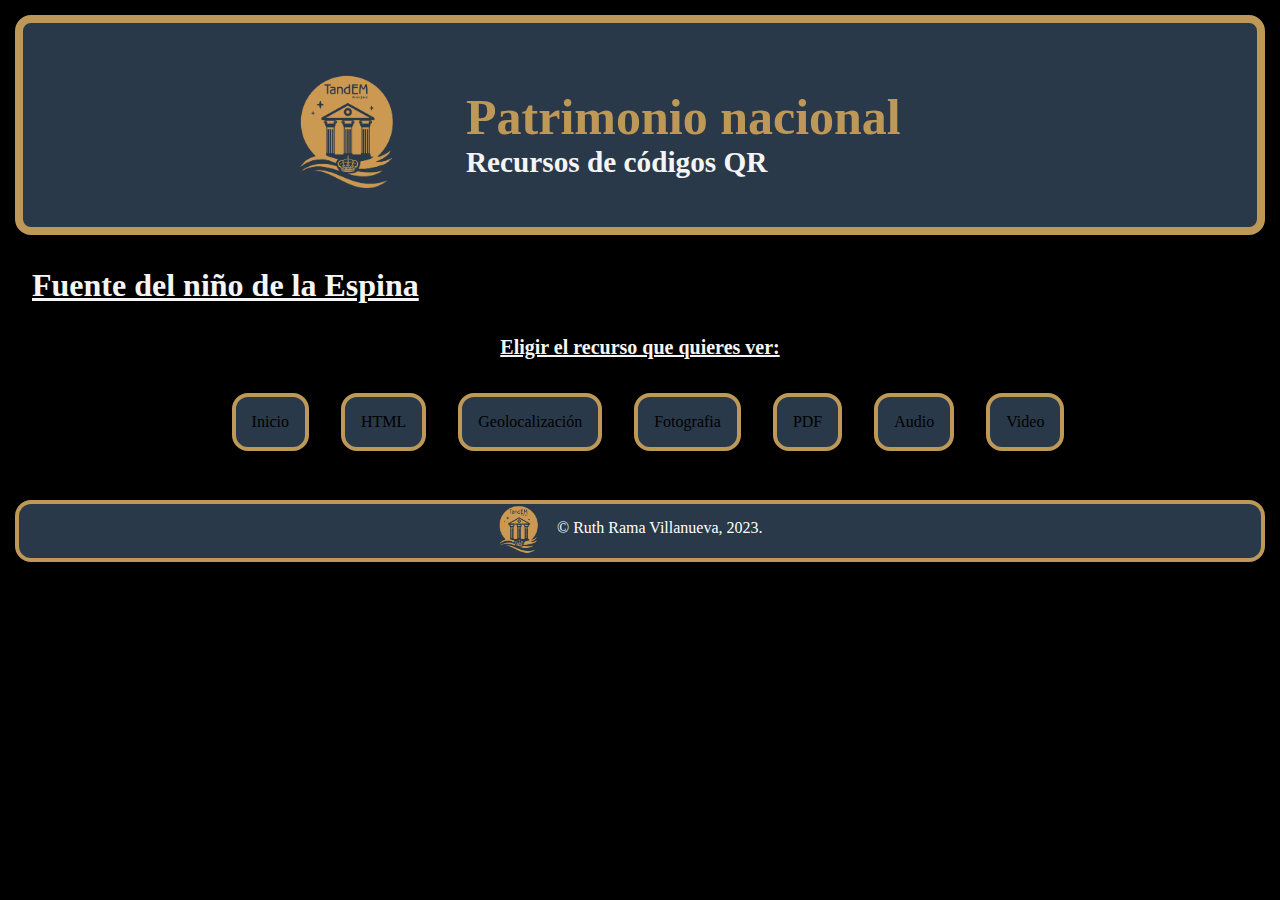
<file: index.html>
<!DOCTYPE html>
<html lang="en">
<head>
  <meta charset="UTF-8">
  <meta name="viewport" content="width=device-width, initial-scale=1.0">
  <title>Recursos de códigos QR</title>
  <link rel="stylesheet" href="estilo.css">
  <link rel="shortcut icon" href="img/icono.png" type="image/x-icon" />
</head>
<body>
  <div class="container">
<!-- Header -->
    <header>
      <div class="logo">
        <a href="index.html"><img src="img/icono.png" alt="Logo image" height="120px" id="logo"/></a>
      </div>
      <div class="cabecera">
        <h1>Patrimonio nacional</h1>
        <h3>Recursos de códigos QR</h3>
      </div>
    </header>
<!-- Main -->
    <main>
      <h1 class="titulo">Fuente del niño de la Espina</h1>
      <h4>Eligir el recurso que quieres ver:</h4>
      <br>
      <ul class="menu">
        <li><a href="index.html">Inicio</a></li>
        <li><a href="html.html">HTML</a></li>
        <li><a href="mapa.html">Geolocalización</a></li>
        <li><a href="imagenes.html">Fotografia</a></li>
        <li><a href="pdf.html">PDF</a></li>
        <li><a href="audio.html">Audio</a></li>
        <li><a href="video.html">Video</a></li>
      </ul>
      <br>
    </main>
<!-- Footer -->
    <footer>
      <div class="logo-footer">
        <a href="#logo"><img src="img/icono.png" alt="logo-inicio" height="50px"/></a>
      </div>
      <p class="p-footer">&copy; Ruth Rama Villanueva, 2023.</p>
    </footer>
  </div>
</body>
</html>
</body>
</html>
</file>
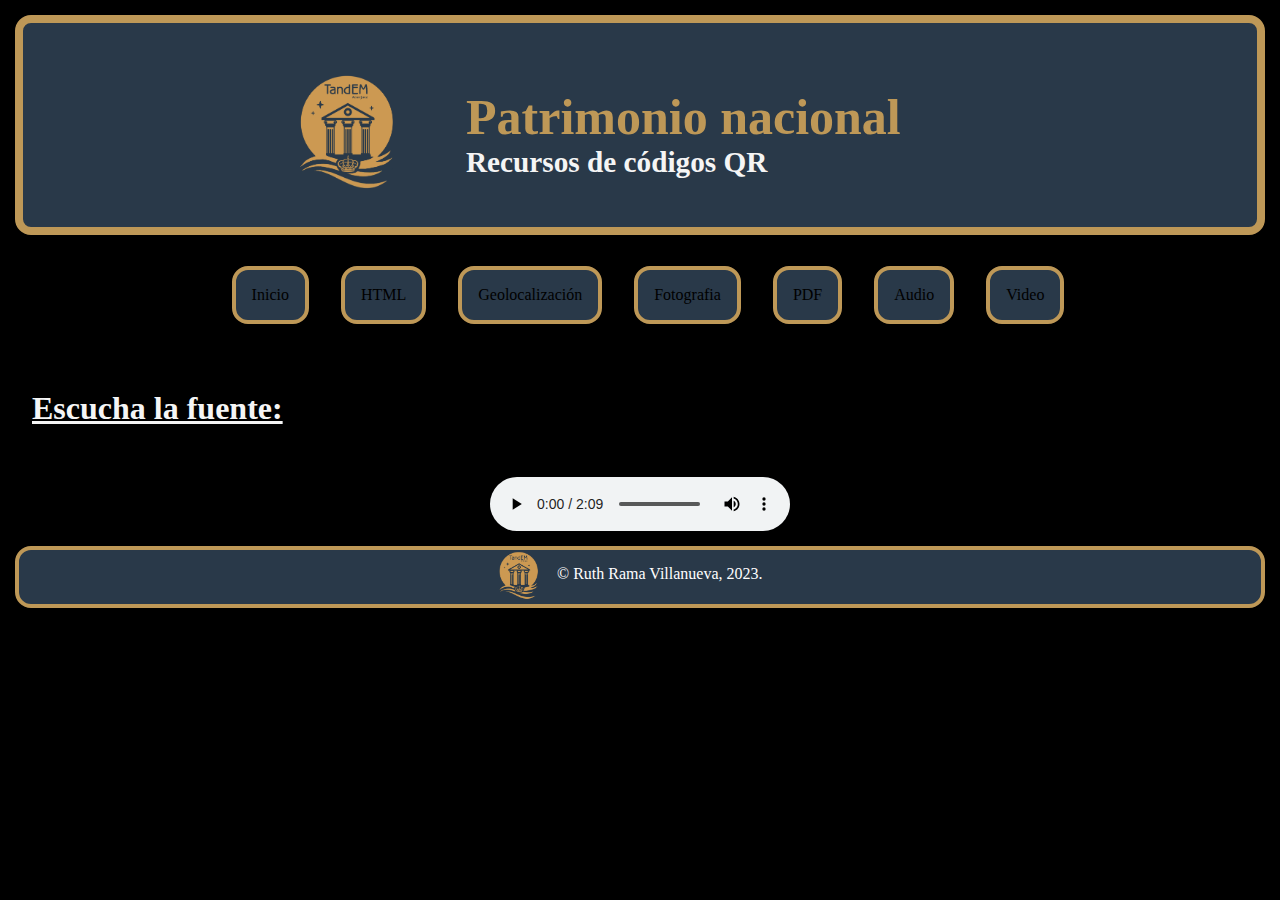
<file: audio.html>
<!DOCTYPE html>
<html lang="en">
<head>
  <meta charset="UTF-8">
  <meta name="viewport" content="width=device-width, initial-scale=1.0">
  <title>Audio</title>
  <link rel="stylesheet" href="estilo.css">
  <link rel="shortcut icon" href="img/icono.png" type="image/x-icon" />
</head>
<body>
  <div class="container">
<!-- Header -->
    <header>
      <div class="logo">
        <a href="index.html"><img src="img/icono.png" alt="Logo image" height="120px" id="logo"/></a>
      </div>
      <div class="cabecera">
        <h1>Patrimonio nacional</h1>
        <h3>Recursos de códigos QR</h3>
      </div>
    </header>
<!-- Main -->
    <main>
      <ul class="menu">
        <li><a href="index.html">Inicio</a></li>
        <li><a href="html.html">HTML</a></li>
        <li><a href="mapa.html">Geolocalización</a></li>
        <li><a href="imagenes.html">Fotografia</a></li>
        <li><a href="pdf.html">PDF</a></li>
        <li><a href="audio.html">Audio</a></li>
        <li><a href="video.html">Video</a></li>
      </ul>
      <br>
      <h1 class="titulo">Escucha la fuente:</h1>
      <br>
      <div class="audio">
        <audio src="audio.mp3" controls autoplay loop></audio>
      </div>
    </main>
<!-- Footer -->
    <footer>
      <div class="logo-footer">
        <a href="#logo"><img src="img/icono.png" alt="logo-inicio" height="50px"/></a>
      </div>
      <p class="p-footer">&copy; Ruth Rama Villanueva, 2023.</p>
    </footer>
  </div>
</body>
</html>
</body>
</html>
</file>
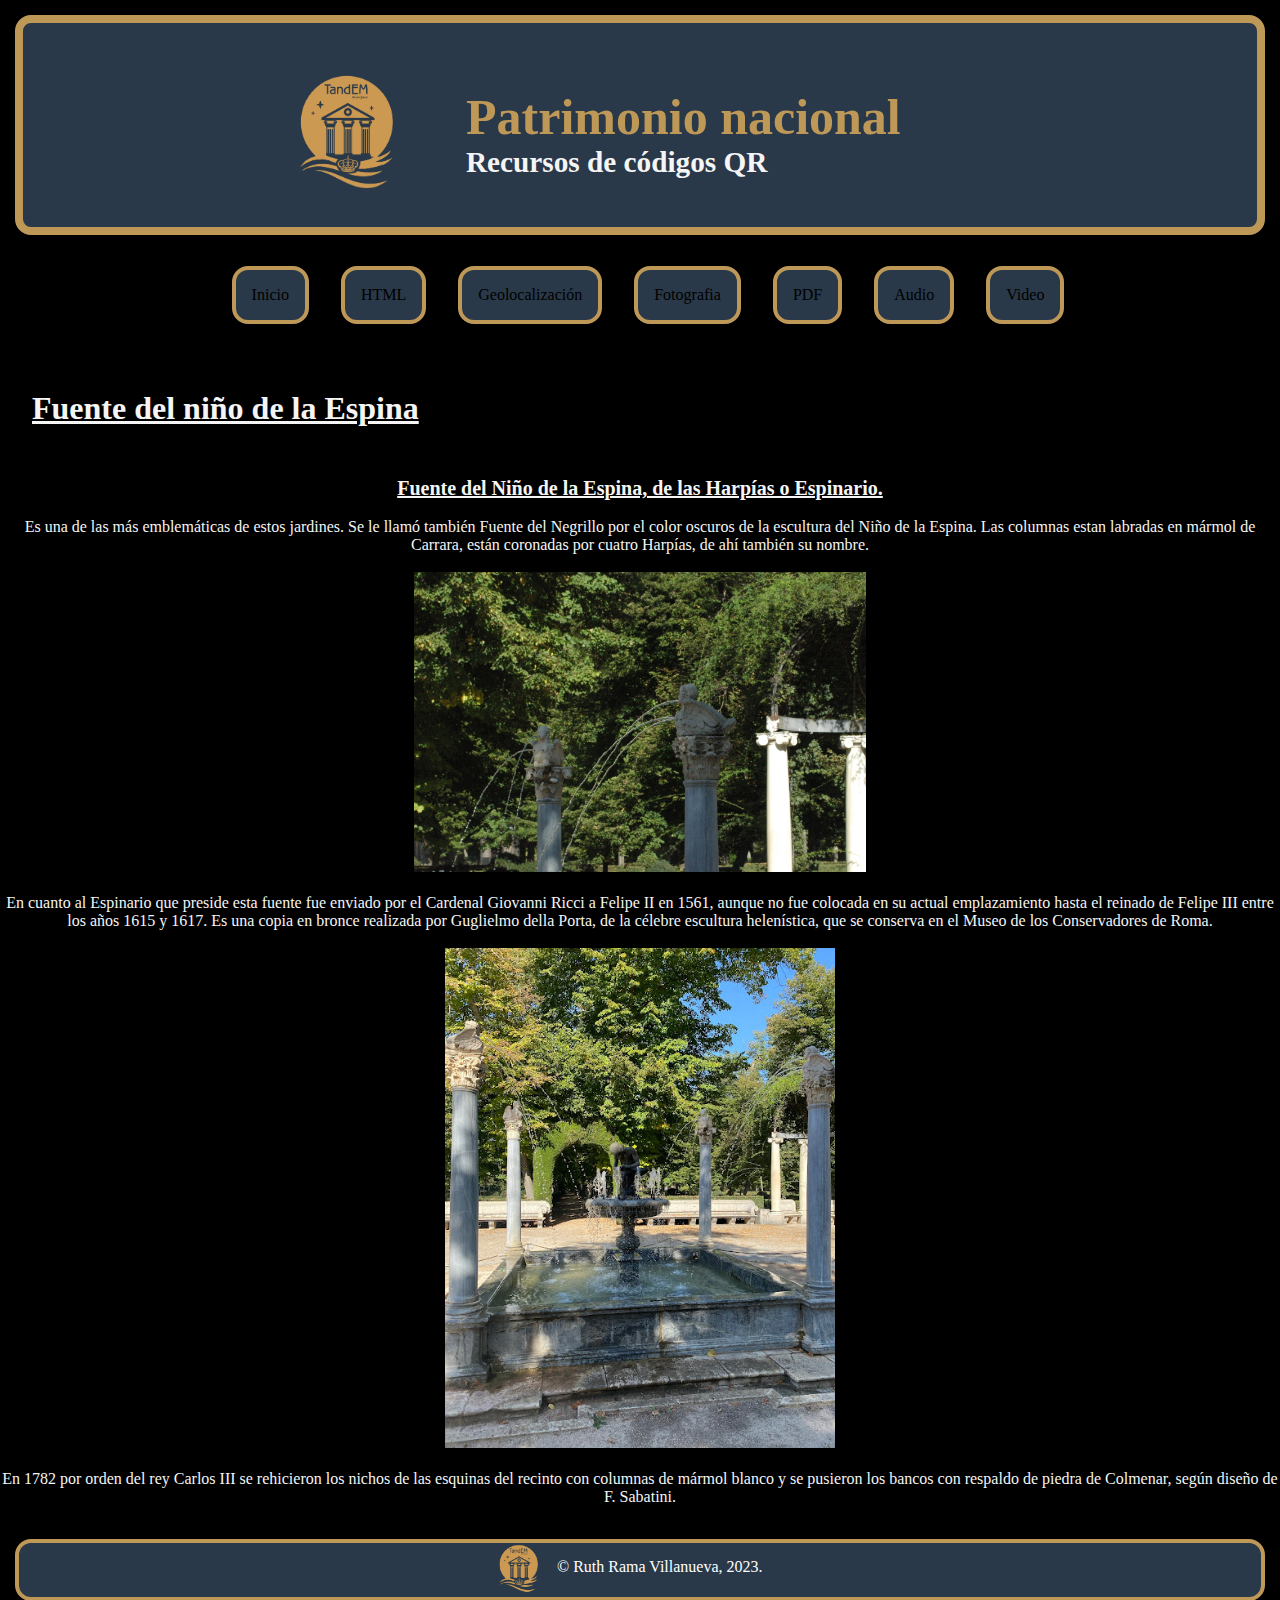
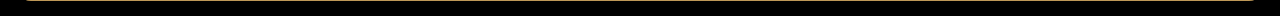
<file: html.html>
<!DOCTYPE html>
<html lang="en">
<head>
  <meta charset="UTF-8">
  <meta name="viewport" content="width=device-width, initial-scale=1.0">
  <title>HTML</title>
  <link rel="stylesheet" href="estilo.css">
  <link rel="shortcut icon" href="img/icono.png" type="image/x-icon" />
</head>
<body>
  <div class="container">
<!-- Header -->
    <header>
      <div class="logo">
        <a href="index.html"><img src="img/icono.png" alt="Logo image" height="120px" id="logo"/></a>
      </div>
      <div class="cabecera">
        <h1>Patrimonio nacional</h1>
        <h3>Recursos de códigos QR</h3>
      </div>
    </header>
<!-- Main -->
    <main>
      <ul class="menu">
        <li><a href="index.html">Inicio</a></li>
        <li><a href="html.html">HTML</a></li>
        <li><a href="mapa.html">Geolocalización</a></li>
        <li><a href="imagenes.html">Fotografia</a></li>
        <li><a href="pdf.html">PDF</a></li>
        <li><a href="audio.html">Audio</a></li>
        <li><a href="video.html">Video</a></li>
      </ul>
      <br>
      <h1 class="titulo">Fuente del niño de la Espina</h1>
      <br>
      <h4>Fuente del Niño de la Espina, de las Harpías o Espinario.</h4>
      <br>
      <p class="texto"> Es una de las más emblemáticas de estos jardines. Se le llamó también Fuente del Negrillo por el color oscuros de la escultura del Niño de la Espina. Las columnas estan labradas en mármol de Carrara, están coronadas por cuatro Harpías, de ahí también su nombre.</p>
      <br>
      <div class="niño">
        <img src="img/DSC_5738.JPG" alt="Fuente del niño de la Espina" height="300px">
      </div>
      <br>
      <p class="texto">En cuanto al Espinario que preside esta fuente fue enviado por el Cardenal Giovanni Ricci a Felipe II en 1561, aunque no fue colocada en su actual emplazamiento hasta el reinado de Felipe III entre los años 1615 y 1617. Es una copia en bronce realizada por Guglielmo della Porta, de la célebre escultura helenística, que se conserva en el Museo de los Conservadores de Roma.</p>
      <br>
      <div class="niño">
        <img src="img/Captura de pantalla 2023-11-16 083909.png" alt="Detalle de las arpias" height="500px">
      </div>
      <br>
      <p class="texto">En 1782 por orden del rey Carlos III se rehicieron los nichos de las esquinas del recinto con columnas de mármol blanco y se pusieron los bancos con respaldo de piedra de Colmenar, según diseño de F. Sabatini.</p>
      <br>
    </main>
<!-- Footer -->
    <footer>
      <div class="logo-footer">
        <a href="#logo"><img src="img/icono.png" alt="logo-inicio" height="50px"/></a>
      </div>
      <p class="p-footer">&copy; Ruth Rama Villanueva, 2023.</p>
    </footer>
  </div>
</body>
</html>
</body>
</html>
</file>
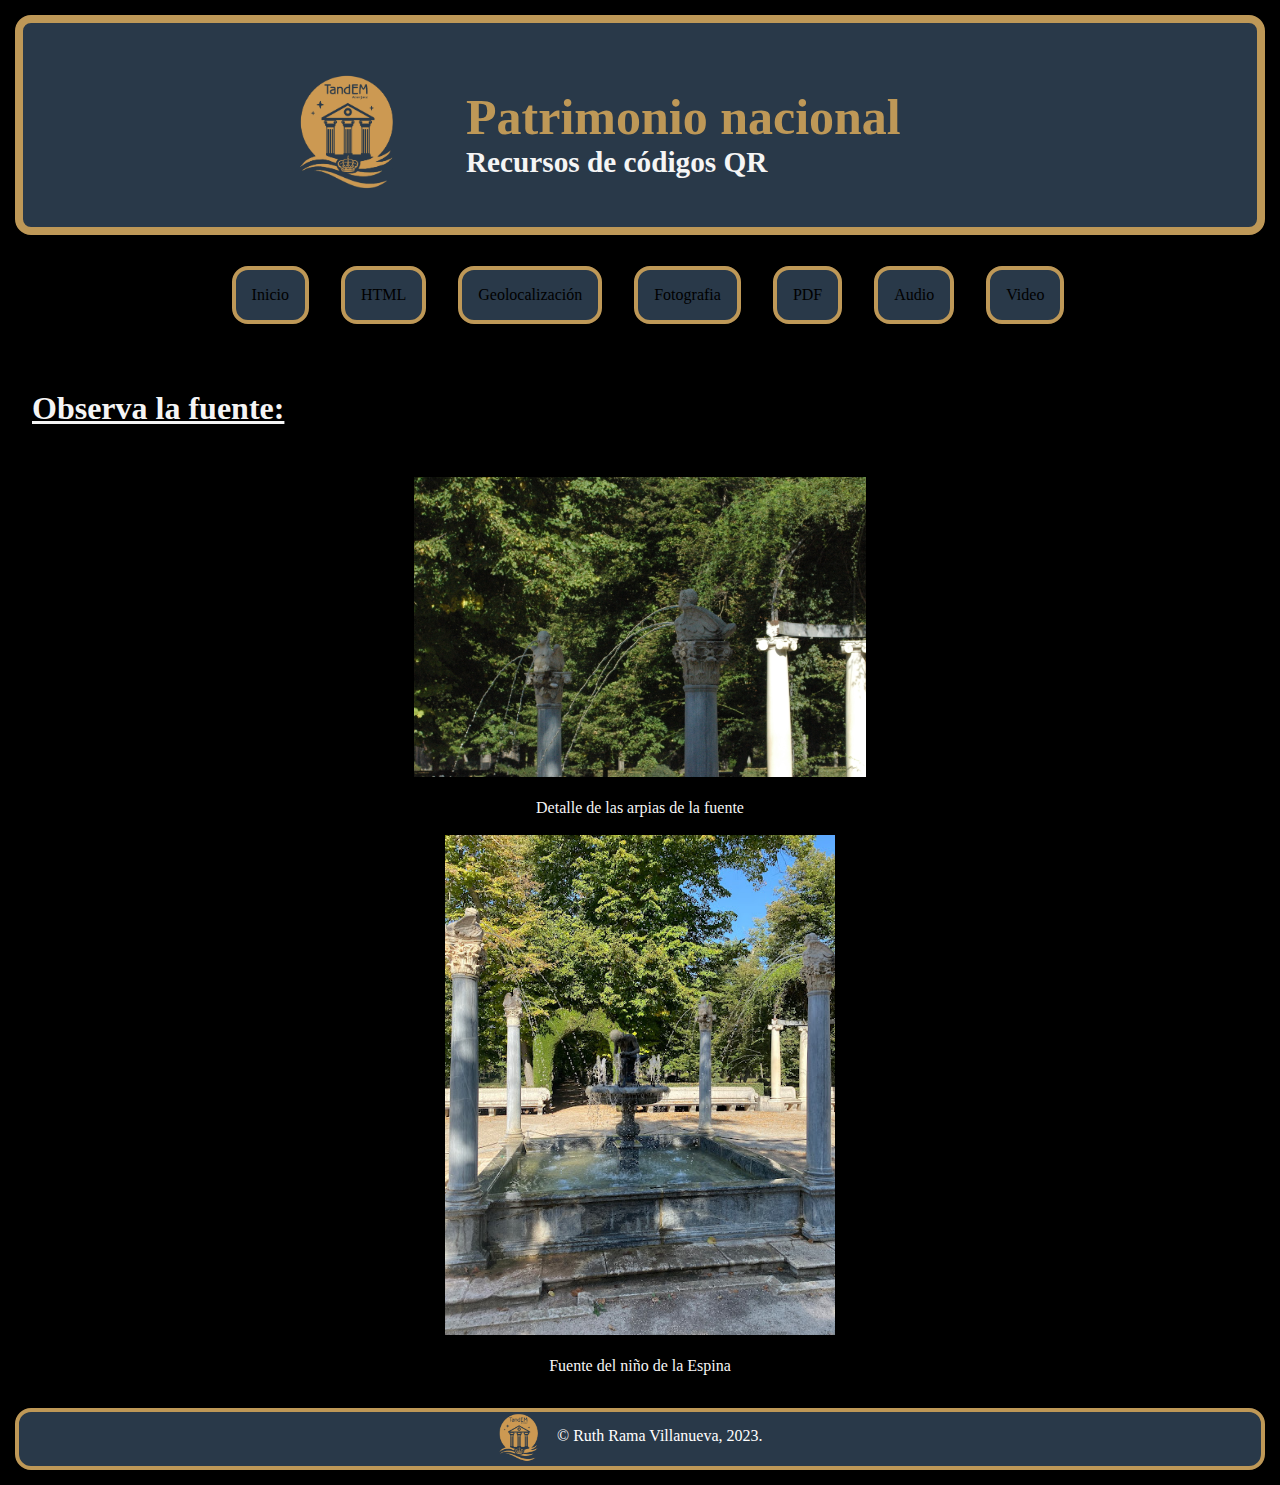
<file: imagenes.html>
<!DOCTYPE html>
<html lang="en">
<head>
  <meta charset="UTF-8">
  <meta name="viewport" content="width=device-width, initial-scale=1.0">
  <title>Imagenes</title>
  <link rel="stylesheet" href="estilo.css">
  <link rel="shortcut icon" href="img/icono.png" type="image/x-icon" />
</head>
<body>
  <div class="container">
<!-- Header -->
    <header>
      <div class="logo">
        <a href="index.html"><img src="img/icono.png" alt="Logo image" height="120px" id="logo"/></a>
      </div>
      <div class="cabecera">
        <h1>Patrimonio nacional</h1>
        <h3>Recursos de códigos QR</h3>
      </div>
    </header>
<!-- Main -->
    <main>
      <ul class="menu">
        <li><a href="index.html">Inicio</a></li>
        <li><a href="html.html">HTML</a></li>
        <li><a href="mapa.html">Geolocalización</a></li>
        <li><a href="imagenes.html">Fotografia</a></li>
        <li><a href="pdf.html">PDF</a></li>
        <li><a href="audio.html">Audio</a></li>
        <li><a href="video.html">Video</a></li>
      </ul>
      <br>
      <h1 class="titulo">Observa la fuente:</h1>
      <br>
      <div class="niño">
        <img src="img/DSC_5738.JPG" alt="Fuente del niño de la Espina" height="300px">
      </div>
      <br>
      <p class="texto">Detalle de las arpias de la fuente</p>
      <br>
      <div class="niño">
        <img src="img/Captura de pantalla 2023-11-16 083909.png" alt="Detalle de las arpias" height="500px">
      </div>
      <br>
      <p class="texto">Fuente del niño de la Espina</p>
      <br>
    </main>
<!-- Footer -->
    <footer>
      <div class="logo-footer">
        <a href="#logo"><img src="img/icono.png" alt="logo-inicio" height="50px"/></a>
      </div>
      <p class="p-footer">&copy; Ruth Rama Villanueva, 2023.</p>
    </footer>
  </div>
</body>
</html>
</body>
</html>
</file>
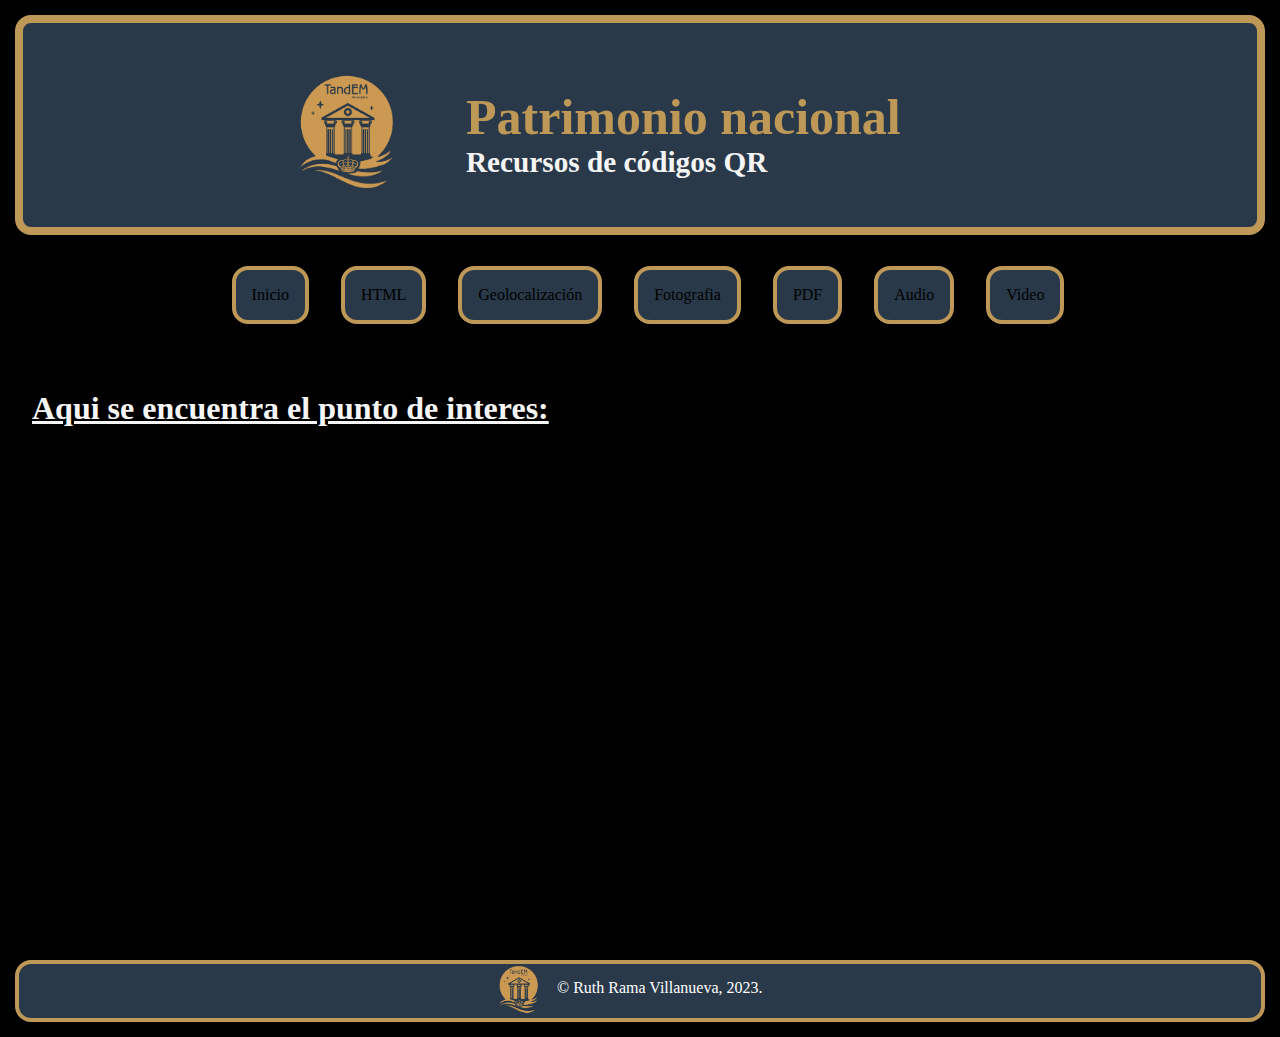
<file: mapa.html>
<!DOCTYPE html>
<html lang="en">
<head>
  <meta charset="UTF-8">
  <meta name="viewport" content="width=device-width, initial-scale=1.0">
  <title>Mapa</title>
  <link rel="stylesheet" href="estilo.css">
  <link rel="shortcut icon" href="img/icono.png" type="image/x-icon" />
</head>
<body>
  <div class="container">
<!-- Header -->
    <header>
      <div class="logo">
        <a href="index.html"><img src="img/icono.png" alt="Logo image" height="120px" id="logo"/></a>
      </div>
      <div class="cabecera">
        <h1>Patrimonio nacional</h1>
        <h3>Recursos de códigos QR</h3>
      </div>
    </header>
<!-- Main -->
    <main>
      <ul class="menu">
        <li><a href="index.html">Inicio</a></li>
        <li><a href="html.html">HTML</a></li>
        <li><a href="mapa.html">Geolocalización</a></li>
        <li><a href="imagenes.html">Fotografia</a></li>
        <li><a href="pdf.html">PDF</a></li>
        <li><a href="audio.html">Audio</a></li>
        <li><a href="video.html">Video</a></li>
      </ul>
      <br>
      <h1 class="titulo">Aqui se encuentra el punto de interes:</h1>
      <br>
      <div id="map">
        <iframe src="https://www.google.com/maps/embed?pb=!1m14!1m8!1m3!1d12218.671375986665!2d-3.6092361!3d40.0381948!3m2!1i1024!2i768!4f13.1!3m3!1m2!1s0xd4205a52a69463b%3A0x63bfc23d1fbcb1c!2sFuente%20del%20Ni%C3%B1o%20de%20la%20Espina!5e0!3m2!1ses!2ses!4v1700124137858!5m2!1ses!2ses" width="600" height="450" style="border:0;" allowfullscreen="" loading="lazy" referrerpolicy="no-referrer-when-downgrade"></iframe>
      </div>
      <br>
    </main>
<!-- Footer -->
    <footer>
      <div class="logo-footer">
        <a href="#logo"><img src="img/icono.png" alt="logo-inicio" height="50px"/></a>
      </div>
      <p class="p-footer">&copy; Ruth Rama Villanueva, 2023.</p>
    </footer>
  </div>
</body>
</html>
</body>
</html>
</file>
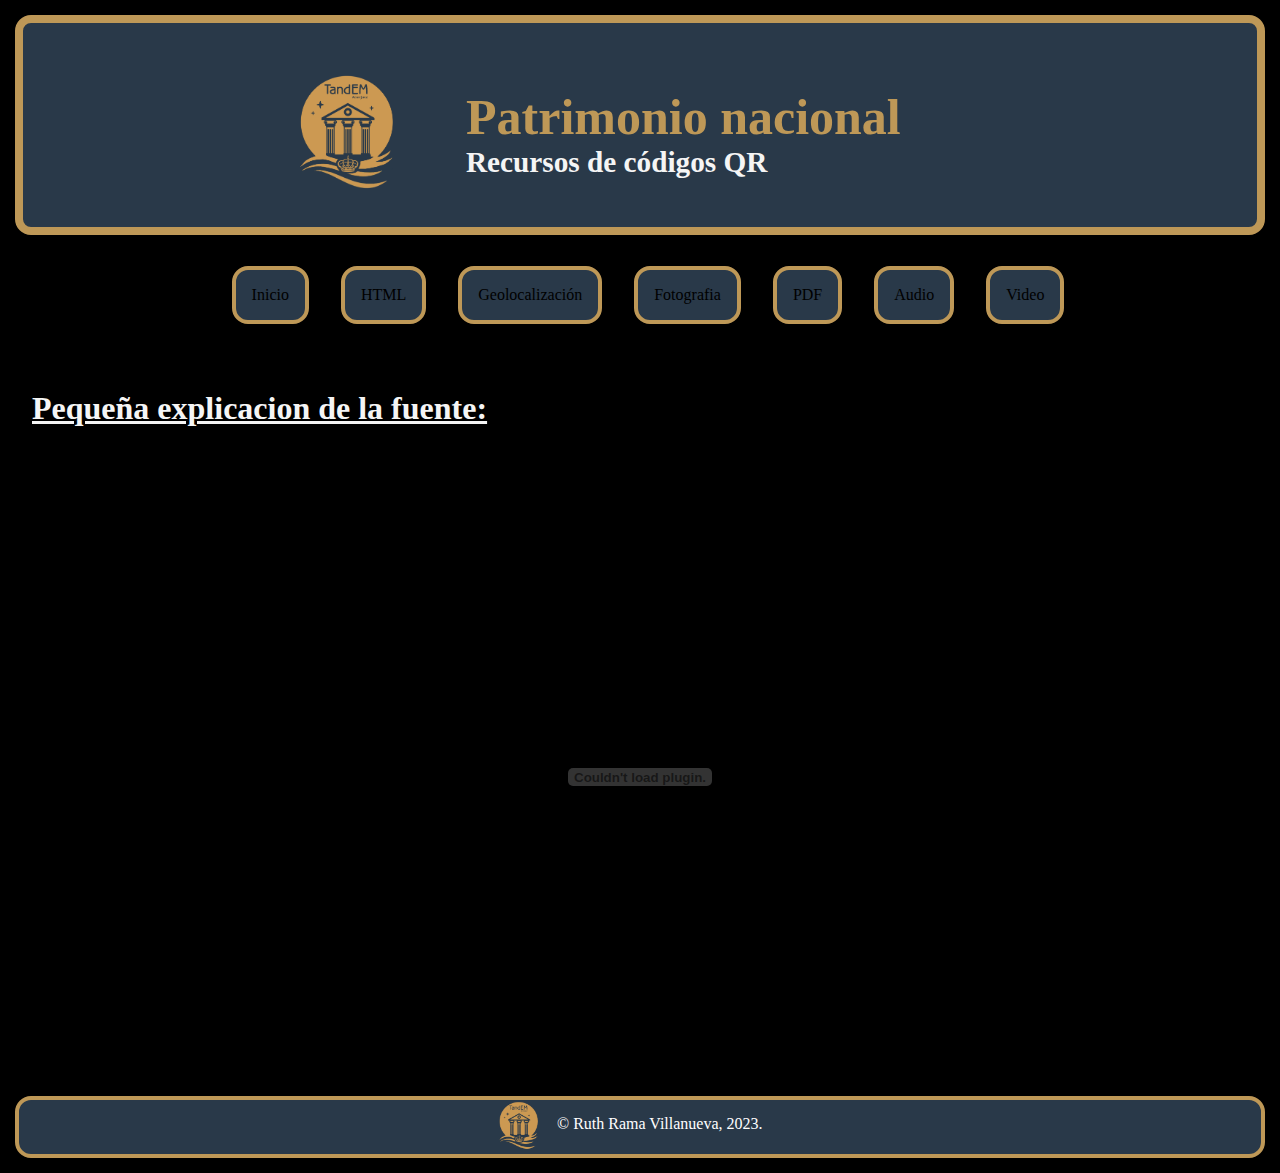
<file: pdf.html>
<!DOCTYPE html>
<html lang="en">
<head>
  <meta charset="UTF-8">
  <meta name="viewport" content="width=device-width, initial-scale=1.0">
  <title>PDF</title>
  <link rel="stylesheet" href="estilo.css">
  <link rel="shortcut icon" href="img/icono.png" type="image/x-icon" />
</head>
<body>
  <div class="container">
<!-- Header -->
    <header>
      <div class="logo">
        <a href="index.html"><img src="img/icono.png" alt="Logo image" height="120px" id="logo"/></a>
      </div>
      <div class="cabecera">
        <h1>Patrimonio nacional</h1>
        <h3>Recursos de códigos QR</h3>
      </div>
    </header>
<!-- Main -->
    <main>
      <ul class="menu">
        <li><a href="index.html">Inicio</a></li>
        <li><a href="html.html">HTML</a></li>
        <li><a href="mapa.html">Geolocalización</a></li>
        <li><a href="imagenes.html">Fotografia</a></li>
        <li><a href="pdf.html">PDF</a></li>
        <li><a href="audio.html">Audio</a></li>
        <li><a href="video.html">Video</a></li>
      </ul>
      <br>
      <h1 class="titulo">Pequeña explicacion de la fuente:</h1>
      <br>
      <div class="pdf">
        <embed src="Fuente del niño de la Espina.pdf" type="application/pdf" width="100%" height="600px" />
      </div>
    </main>
<!-- Footer -->
    <footer>
      <div class="logo-footer">
        <a href="#logo"><img src="img/icono.png" alt="logo-inicio" height="50px"/></a>
      </div>
      <p class="p-footer">&copy; Ruth Rama Villanueva, 2023.</p>
    </footer>
  </div>
</body>
</html>
</body>
</html>
</file>
<file: estilo.css>
* {
  margin: 0;
  padding: 0;
  box-sizing: border-box;
}
body {
  font-family: Georgia, "Times New Roman", Times, serif;
  background-color: black;
  color: whitesmoke;
}
/* Inicio Header */
header {
  display: grid;
  grid-template-columns: 1fr 2fr;
  column-gap: 10px;
  row-gap: 10px;
  background-color: #293949;
  margin: 15px;
  border-radius: 1em;
  border: solid 8px #be9857;
}
.logo{
  justify-self: end;
  margin-left: 10px;
  margin: 2em 0em 1em 0em;
  padding: 1em;
}
.cabecera{
  justify-self: start;
  font-size: 25px;
  margin-top: 1.6em;
  padding: 1em;
  color: #be9857;
}
h3{
  color: whitesmoke;
}
/* Fin header */
/* Inicio Main */
.titulo{
  text-decoration:underline;
  margin: 1em;
}
h4{
  color: whitesmoke;
  text-decoration:underline;
  text-align: center;
  font-size: 20px;
}
a{
  text-decoration: none;
  color: black;
}
.menu {
  list-style: none; 
  padding: 0;
  margin: 0;
  display: flex;
  flex-wrap: wrap;
  justify-content: center; 
}
.menu li {
  margin-right: 20px; 
  background-color: #293949;
  border: solid 4px #be9857;
  border-radius: 1em;
  padding: 1em;
  margin: 1em;
}
.menu li:hover{
  background-color: #46627e;
  border: solid 4px #dfb978;
  border-radius: 1em;
}
.menu li:last-child {
  margin-right: 0;
}
.niño{
  text-align: center;
}
.texto{
  text-align: center;
}
#map {
  display: flex;
  justify-content: center;
  height: 100%;
}
.audio{
  display: flex;
  justify-content:center;
}
.video{
  display: flex;
  justify-content:center;
}
/* Fin Main */
/* Inicio Footer */
footer{
  background-color: #293949;
  border: solid 4px #be9857;
  border-radius: 1em;
  display: grid;
  grid-template-columns: 1.5fr 2fr;
  column-gap: 10px;
  row-gap: 1px;
  margin: 15px;
}
.logo-footer{
  justify-self: end;
}
.p-footer{
  color: White;
  position: relative;
  top: 15px;
}
/* Fin del footer */
/* ajuste movil */
@media screen and (max-width: 780px) {
  .logo img {
    height: 80px;
  }
  h1 {
    font-size: 24px;
  }
  h3 {
    font-size: 18px;
  }
  .menu li {
    flex: 0 0 100%;
    max-width: 30%;
    display: block;
    margin: 5px;
    padding: 10px;
    text-align: center;
    color: White;
  }
}
</file>
